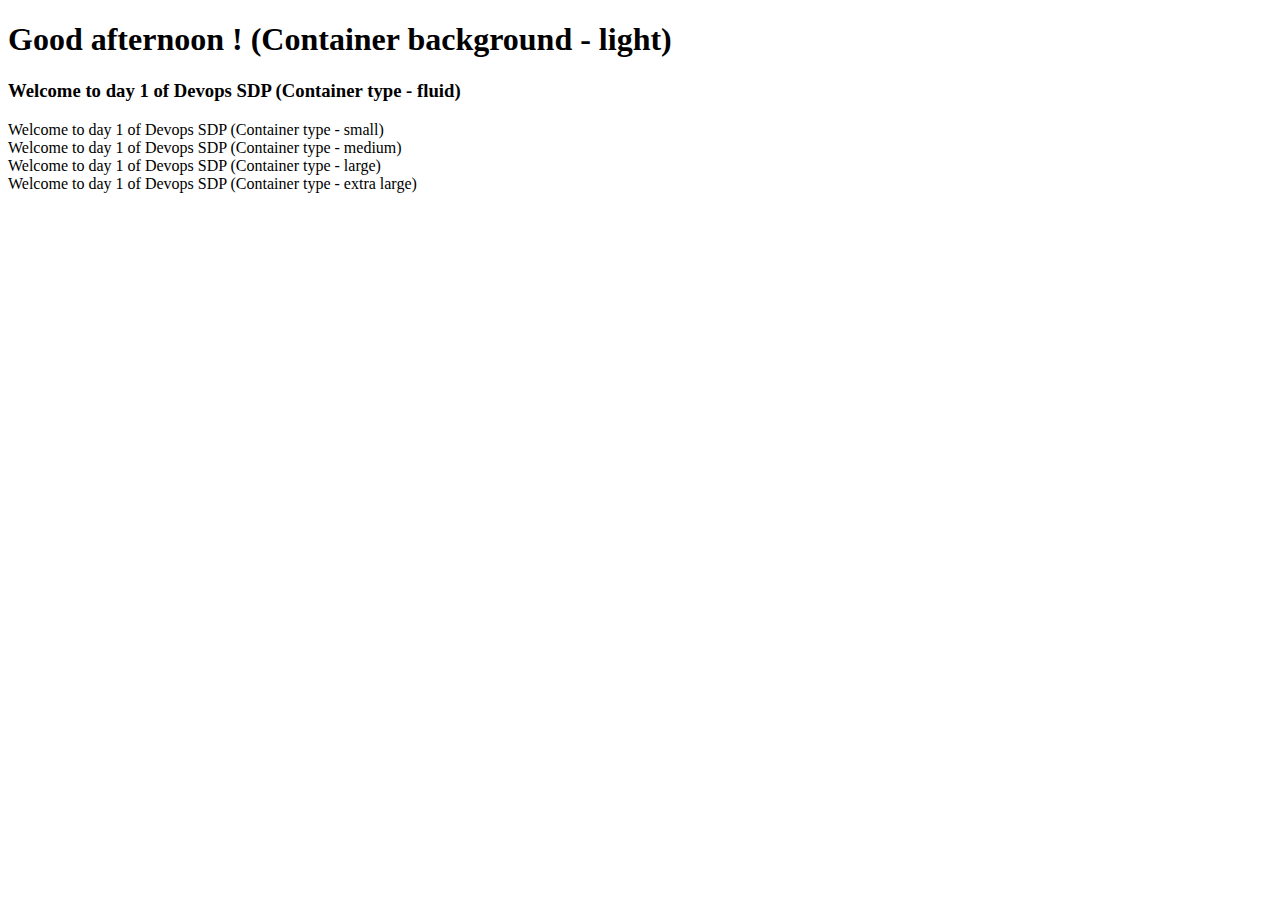
<file: container.html>
<!DOCTYPE html>
<html lang="en">
<head>
    <meta charset="UTF-8">
    <meta http-equiv="X-UA-Compatible" content="IE=edge">
    <meta name="viewport" content="width=device-width, initial-scale=1.0">
    <title>Container class</title>
    <link href="https://cdn.jsdelivr.net/npm/bootstrap@5.3.0-alpha1/dist/css/bootstrap.min.css" rel="stylesheet" integrity="sha384-GLhlTQ8iRABdZLl6O3oVMWSktQOp6b7In1Zl3/Jr59b6EGGoI1aFkw7cmDA6j6gD" crossorigin="anonymous">
</head>
<body>
    <!-- <h1>Hola Amigo</h1> -->

    <!-- <div class = "container">
        <h1>Hello</h1>
    </div>

    <div class = "container-fluid">
        <h1>Hi</h1>
    </div>

    <div class = "container-sm">
        <h1>Annyeong</h1>
    </div>

    <div class = "container-lg">
        <h1>Konichiwa </h1>
    </div> -->

    <div class = "container bg-light border" ><h1>Good afternoon ! (Container background - light)</h1></div>

    <div class = "container-fluid"><h3>Welcome to day 1 of Devops SDP (Container type - fluid)</h3></div>
    <div class = "container-sm">Welcome to day 1 of Devops SDP (Container type - small)</div>
    <div class = "container-md">Welcome to day 1 of Devops SDP (Container type - medium)</div>
    <div class = "container-lg">Welcome to day 1 of Devops SDP (Container type - large)</div>
    <div class = "container-xl">Welcome to day 1 of Devops SDP (Container type - extra large)</div>



    <script src="https://cdn.jsdelivr.net/npm/bootstrap@5.3.0-alpha1/dist/js/bootstrap.bundle.min.js" integrity="sha384-w76AqPfDkMBDXo30jS1Sgez6pr3x5MlQ1ZAGC+nuZB+EYdgRZgiwxhTBTkF7CXvN" crossorigin="anonymous"></script>
</body>
</html>
</file>
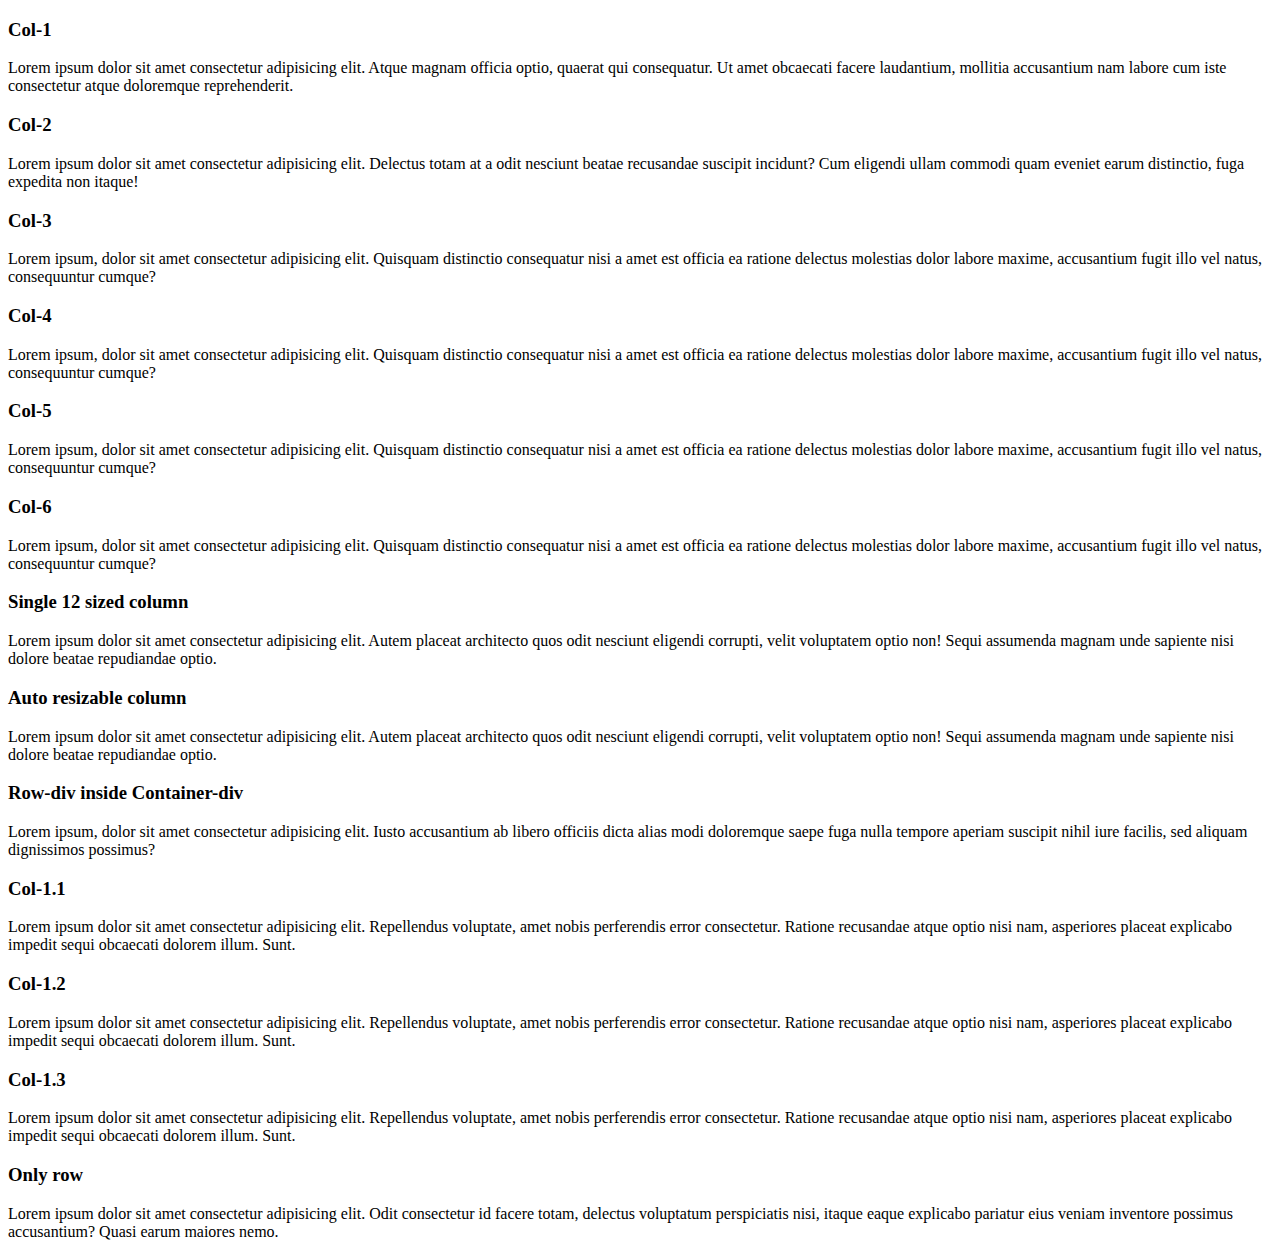
<file: grid.html>
<!DOCTYPE html>
<html lang="en">
<head>
    <meta charset="UTF-8">
    <meta http-equiv="X-UA-Compatible" content="IE=edge">
    <meta name="viewport" content="width=device-width, initial-scale=1.0">
    <title>Grids</title>
    <link href="https://cdn.jsdelivr.net/npm/bootstrap@5.3.0-alpha1/dist/css/bootstrap.min.css" rel="stylesheet" integrity="sha384-GLhlTQ8iRABdZLl6O3oVMWSktQOp6b7In1Zl3/Jr59b6EGGoI1aFkw7cmDA6j6gD" crossorigin="anonymous">
</head>
<body>

    <div class = "row">

        <div class = "col-lg-2">
            <h3>Col-1</h3>
            <p>Lorem ipsum dolor sit amet consectetur adipisicing elit. Atque magnam officia optio, quaerat qui consequatur. Ut amet obcaecati facere laudantium, mollitia accusantium nam labore cum iste consectetur atque doloremque reprehenderit.</p>
        </div>

        <div class = "col-lg-2">
            <h3>Col-2</h3>
            <p>Lorem ipsum dolor sit amet consectetur adipisicing elit. Delectus totam at a odit nesciunt beatae recusandae suscipit incidunt? Cum eligendi ullam commodi quam eveniet earum distinctio, fuga expedita non itaque!</p>
        </div>

        <div class = "col-lg-2">
            <h3>Col-3</h3>
            <p>Lorem ipsum, dolor sit amet consectetur adipisicing elit. Quisquam distinctio consequatur nisi a amet est officia ea ratione delectus molestias dolor labore maxime, accusantium fugit illo vel natus, consequuntur cumque? </p>
        </div>

        <div class = "col-lg-2">
            <h3>Col-4</h3>
            <p>Lorem ipsum, dolor sit amet consectetur adipisicing elit. Quisquam distinctio consequatur nisi a amet est officia ea ratione delectus molestias dolor labore maxime, accusantium fugit illo vel natus, consequuntur cumque? </p>
        </div>

        <div class = "col-lg-2">
            <h3>Col-5</h3>
            <p>Lorem ipsum, dolor sit amet consectetur adipisicing elit. Quisquam distinctio consequatur nisi a amet est officia ea ratione delectus molestias dolor labore maxime, accusantium fugit illo vel natus, consequuntur cumque? </p>
        </div>

        <div class = "col-lg-2">
            <h3>Col-6</h3>
            <p>Lorem ipsum, dolor sit amet consectetur adipisicing elit. Quisquam distinctio consequatur nisi a amet est officia ea ratione delectus molestias dolor labore maxime, accusantium fugit illo vel natus, consequuntur cumque? </p>
        </div>

    </div>
    
    <div class = "row">
        <div class = "col-lg-12">
            <h3>Single 12 sized column</h3>
            <p>Lorem ipsum dolor sit amet consectetur adipisicing elit. Autem placeat architecto quos odit nesciunt eligendi corrupti, velit voluptatem optio non! Sequi assumenda magnam unde sapiente nisi dolore beatae repudiandae optio.</p>
        </div>
    </div>

    <div class = "row">
        <div class = "col">
            <h3>Auto resizable column</h3>
            <p>Lorem ipsum dolor sit amet consectetur adipisicing elit. Autem placeat architecto quos odit nesciunt eligendi corrupti, velit voluptatem optio non! Sequi assumenda magnam unde sapiente nisi dolore beatae repudiandae optio.</p>
        </div>
    </div>

    <div class = "container">
        <div class = "row">
            <h3>Row-div inside Container-div</h3>
            <p>Lorem ipsum, dolor sit amet consectetur adipisicing elit. Iusto accusantium ab libero officiis dicta alias modi doloremque saepe fuga nulla tempore aperiam suscipit nihil iure facilis, sed aliquam dignissimos possimus?</p>

            <div class = "col">
                <h3>Col-1.1</h3>
                <p>Lorem ipsum dolor sit amet consectetur adipisicing elit. Repellendus voluptate, amet nobis perferendis error consectetur. Ratione recusandae atque optio nisi nam, asperiores placeat explicabo impedit sequi obcaecati dolorem illum. Sunt.</p>
            </div>

            <div class = "col">
                <h3>Col-1.2</h3>
                <p>Lorem ipsum dolor sit amet consectetur adipisicing elit. Repellendus voluptate, amet nobis perferendis error consectetur. Ratione recusandae atque optio nisi nam, asperiores placeat explicabo impedit sequi obcaecati dolorem illum. Sunt.</p>
            </div>

            <div class = "col">
                <h3>Col-1.3</h3>
                <p>Lorem ipsum dolor sit amet consectetur adipisicing elit. Repellendus voluptate, amet nobis perferendis error consectetur. Ratione recusandae atque optio nisi nam, asperiores placeat explicabo impedit sequi obcaecati dolorem illum. Sunt.</p>
            </div>
        </div>
    </div>


    <div class = "row">
        <h3>Only row</h3>
        <p>Lorem ipsum dolor sit amet consectetur adipisicing elit. Odit consectetur id facere totam, delectus voluptatum perspiciatis nisi, itaque eaque explicabo pariatur eius veniam inventore possimus accusantium? Quasi earum maiores nemo.</p>
    </div>

    <script src="https://cdn.jsdelivr.net/npm/bootstrap@5.3.0-alpha1/dist/js/bootstrap.bundle.min.js" integrity="sha384-w76AqPfDkMBDXo30jS1Sgez6pr3x5MlQ1ZAGC+nuZB+EYdgRZgiwxhTBTkF7CXvN" crossorigin="anonymous"></script>
</body>
</html>
</file>
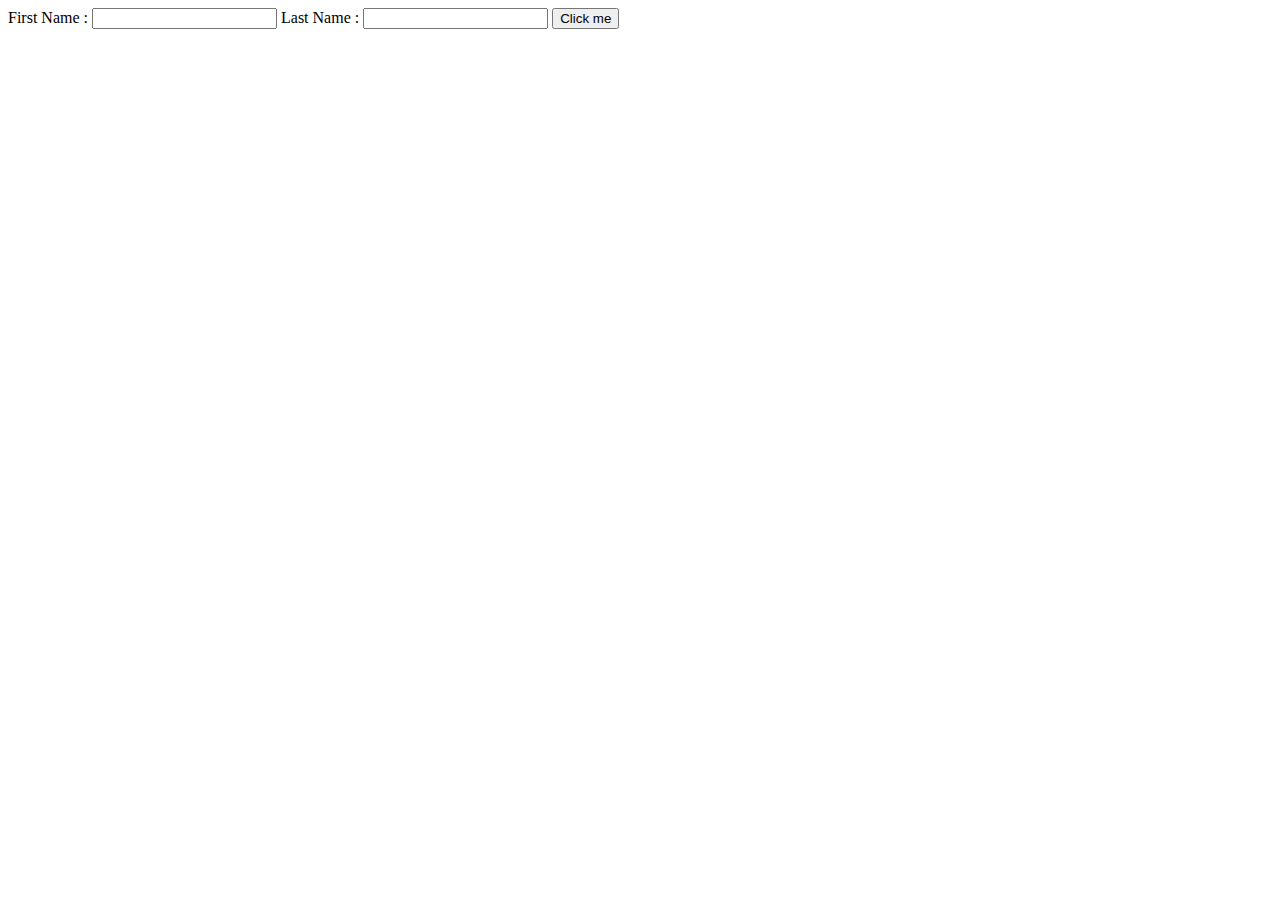
<file: temp.html>
<!DOCTYPE html>
<html lang="en">
<head>
    <meta charset="UTF-8">
    <meta http-equiv="X-UA-Compatible" content="IE=edge">
    <meta name="viewport" content="width=device-width, initial-scale=1.0">
    <title>Basic form</title>
    <!-- <link rel="stylesheet" href="https://cdn.jsdelivr.net/npm/bootstrap@5.3.0-alpha1/dist/css/bootstrap.min.css"> -->
    <link href="https://cdn.jsdelivr.net/npm/bootstrap@5.3.0-alpha1/dist/css/bootstrap.min.css" rel="stylesheet" integrity="sha384-GLhlTQ8iRABdZLl6O3oVMWSktQOp6b7In1Zl3/Jr59b6EGGoI1aFkw7cmDA6j6gD" crossorigin="anonymous">
    
</head>
<body>
    <form action="">
        <label for="">First Name : </label>
        <input type="text">
        <label for="">Last Name : </label>
        <input type="text">
        <button>Click me</button>
    </form>
    
    <!-- <script src="https://cdn.jsdelivr.net/npm/bootstrap@5.3.0-alpha1/dist/js/bootstrap.bundle.min.js"></script> -->
    <script src="https://cdn.jsdelivr.net/npm/bootstrap@5.3.0-alpha1/dist/js/bootstrap.bundle.min.js" integrity="sha384-w76AqPfDkMBDXo30jS1Sgez6pr3x5MlQ1ZAGC+nuZB+EYdgRZgiwxhTBTkF7CXvN" crossorigin="anonymous"></script>

</body>
</html>
</file>
